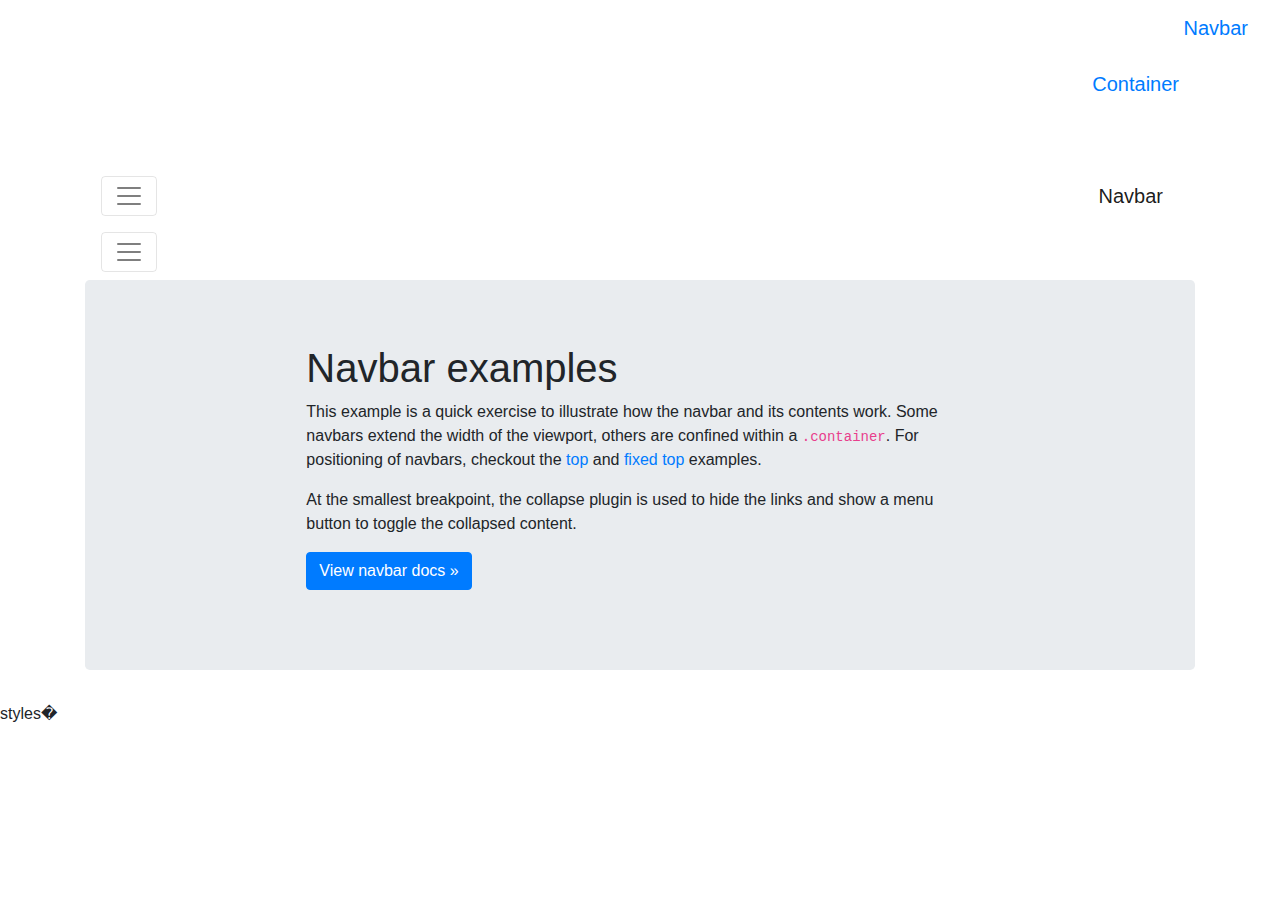
<file: themes/scholar/layouts/oldd-index.html>
<!DOCTYPE html>
<html lang="en">
  <head>
    <meta charset="utf-8">
    <meta name="viewport" content="width=device-width, initial-scale=1, shrink-to-fit=no">
    <meta name="description" content="">
    <meta name="author" content="">
    <link rel="icon" href="../../favicon.ico">

    <title>Navbar Template for Bootstrap</title>

  <!-- Required meta tags -->
  <meta charset="utf-8">
  <meta name="viewport" content="width=device-width, initial-scale=1, shrink-to-fit=no">
  <!-- Bootstrap CSS -->
  <link rel="stylesheet" href="https://maxcdn.bootstrapcdn.com/bootstrap/4.0.0/css/bootstrap.min.css" integrity="sha384-Gn5384xqQ1aoWXA+058RXPxPg6fy4IWvTNh0E263XmFcJlSAwiGgFAW/dAiS6JXm" crossorigin="anonymous">
    <!-- <!&#45;&#45; Bootstrap core CSS &#45;&#45;> -->
    <!-- <link href="../../dist/css/bootstrap.min.css" rel="stylesheet"> -->

    <!-- <!&#45;&#45; Custom styles for this template &#45;&#45;> -->
    <!-- <link href="navbar.css" rel="stylesheet"> -->
  </head>

  <body>

    <nav class="navbar navbar-toggleable-md navbar-inverse bg-inverse">
      <button class="navbar-toggler navbar-toggler-right" type="button" data-toggle="collapse" data-target="#navbarsExampleDefault" aria-controls="navbarsExampleDefault" aria-expanded="false" aria-label="Toggle navigation">
        <span class="navbar-toggler-icon"></span>
      </button>
      <a class="navbar-brand" href="#">Navbar</a>

      <div class="collapse navbar-collapse" id="navbarsExampleDefault">
        <ul class="navbar-nav mr-auto">
          <li class="nav-item active">
            <a class="nav-link" href="#">Home <span class="sr-only">(current)</span></a>
          </li>
          <li class="nav-item">
            <a class="nav-link" href="#">Link</a>
          </li>
          <li class="nav-item">
            <a class="nav-link disabled" href="#">Disabled</a>
          </li>
          <li class="nav-item dropdown">
            <a class="nav-link dropdown-toggle" href="http://example.com" id="dropdown01" data-toggle="dropdown" aria-haspopup="true" aria-expanded="false">Dropdown</a>
            <div class="dropdown-menu" aria-labelledby="dropdown01">
              <a class="dropdown-item" href="#">Action</a>
              <a class="dropdown-item" href="#">Another action</a>
              <a class="dropdown-item" href="#">Something else here</a>
            </div>
          </li>
        </ul>
        <form class="form-inline my-2 my-md-0">
          <input class="form-control mr-sm-2" type="text" placeholder="Search">
          <button class="btn btn-outline-success my-2 my-sm-0" type="submit">Search</button>
        </form>
      </div>
    </nav>

    <nav class="navbar navbar-inverse bg-inverse navbar-toggleable-md">
      <div class="container">
        <button class="navbar-toggler navbar-toggler-right" type="button" data-toggle="collapse" data-target="#navbarsExampleContainer" aria-controls="navbarsExampleContainer" aria-expanded="false" aria-label="Toggle navigation">
          <span class="navbar-toggler-icon"></span>
        </button>
        <a class="navbar-brand" href="#">Container</a>

        <div class="collapse navbar-collapse" id="navbarsExampleContainer">
          <ul class="navbar-nav mr-auto">
            <li class="nav-item active">
              <a class="nav-link" href="#">Home <span class="sr-only">(current)</span></a>
            </li>
            <li class="nav-item">
              <a class="nav-link" href="#">Link</a>
            </li>
            <li class="nav-item">
              <a class="nav-link disabled" href="#">Disabled</a>
            </li>
            <li class="nav-item dropdown">
              <a class="nav-link dropdown-toggle" href="http://example.com" id="dropdown02" data-toggle="dropdown" aria-haspopup="true" aria-expanded="false">Dropdown</a>
              <div class="dropdown-menu" aria-labelledby="dropdown02">
                <a class="dropdown-item" href="#">Action</a>
                <a class="dropdown-item" href="#">Another action</a>
                <a class="dropdown-item" href="#">Something else here</a>
              </div>
            </li>
          </ul>
          <form class="form-inline my-2 my-md-0">
            <input class="form-control mr-sm-2" type="text" placeholder="Search">
            <button class="btn btn-outline-success my-2 my-sm-0" type="submit">Search</button>
          </form>
        </div>
      </div>
    </nav>

    <nav class="navbar navbar-inverse bg-inverse navbar-toggleable-md">
      <button class="navbar-toggler" type="button" data-toggle="collapse" data-target="#navbarsExampleCenteredNav" aria-controls="navbarsExampleCenteredNav" aria-expanded="false" aria-label="Toggle navigation">
        <span class="navbar-toggler-icon"></span>
      </button>

      <div class="collapse navbar-collapse justify-content-md-center" id="navbarsExampleCenteredNav">
        <ul class="navbar-nav">
          <li class="nav-item active">
            <a class="nav-link" href="#">Centered nav only <span class="sr-only">(current)</span></a>
          </li>
          <li class="nav-item">
            <a class="nav-link" href="#">Link</a>
          </li>
          <li class="nav-item">
            <a class="nav-link disabled" href="#">Disabled</a>
          </li>
          <li class="nav-item dropdown">
            <a class="nav-link dropdown-toggle" href="http://example.com" id="dropdown03" data-toggle="dropdown" aria-haspopup="true" aria-expanded="false">Dropdown</a>
            <div class="dropdown-menu" aria-labelledby="dropdown03">
              <a class="dropdown-item" href="#">Action</a>
              <a class="dropdown-item" href="#">Another action</a>
              <a class="dropdown-item" href="#">Something else here</a>
            </div>
          </li>
        </ul>
      </div>
    </nav>

    <div class="container">
      <nav class="navbar navbar-light bg-faded rounded navbar-toggleable-md">
        <button class="navbar-toggler navbar-toggler-right" type="button" data-toggle="collapse" data-target="#containerNavbar" aria-controls="containerNavbar" aria-expanded="false" aria-label="Toggle navigation">
          <span class="navbar-toggler-icon"></span>
        </button>
        <a class="navbar-brand" href="#">Navbar</a>

        <div class="collapse navbar-collapse" id="containerNavbar">
          <ul class="navbar-nav mr-auto">
            <li class="nav-item active">
              <a class="nav-link" href="#">Home <span class="sr-only">(current)</span></a>
            </li>
            <li class="nav-item">
              <a class="nav-link" href="#">Link</a>
            </li>
            <li class="nav-item">
              <a class="nav-link disabled" href="#">Disabled</a>
            </li>
            <li class="nav-item dropdown">
              <a class="nav-link dropdown-toggle" href="http://example.com" id="dropdown04" data-toggle="dropdown" aria-haspopup="true" aria-expanded="false">Dropdown</a>
              <div class="dropdown-menu" aria-labelledby="dropdown04">
                <a class="dropdown-item" href="#">Action</a>
                <a class="dropdown-item" href="#">Another action</a>
                <a class="dropdown-item" href="#">Something else here</a>
              </div>
            </li>
          </ul>
          <form class="form-inline my-2 my-md-0">
            <input class="form-control mr-sm-2" type="text" placeholder="Search">
            <button class="btn btn-outline-success my-2 my-sm-0" type="submit">Search</button>
          </form>
        </div>
      </nav>

      <nav class="navbar navbar-light bg-faded rounded navbar-toggleable-md">
        <button class="navbar-toggler" type="button" data-toggle="collapse" data-target="#containerNavbarCenter" aria-controls="containerNavbarCenter" aria-expanded="false" aria-label="Toggle navigation">
          <span class="navbar-toggler-icon"></span>
        </button>

        <div class="collapse navbar-collapse justify-content-md-center" id="containerNavbarCenter">
          <ul class="navbar-nav">
            <li class="nav-item active">
              <a class="nav-link" href="#">Centered nav only <span class="sr-only">(current)</span></a>
            </li>
            <li class="nav-item">
              <a class="nav-link" href="#">Link</a>
            </li>
            <li class="nav-item">
              <a class="nav-link disabled" href="#">Disabled</a>
            </li>
            <li class="nav-item dropdown">
              <a class="nav-link dropdown-toggle" href="http://example.com" id="dropdown05" data-toggle="dropdown" aria-haspopup="true" aria-expanded="false">Dropdown</a>
              <div class="dropdown-menu" aria-labelledby="dropdown05">
                <a class="dropdown-item" href="#">Action</a>
                <a class="dropdown-item" href="#">Another action</a>
                <a class="dropdown-item" href="#">Something else here</a>
              </div>
            </li>
          </ul>
        </div>
      </nav>

      <div class="jumbotron">
        <div class="col-sm-8 mx-auto">
          <h1>Navbar examples</h1>
          <p>This example is a quick exercise to illustrate how the navbar and its contents work. Some navbars extend the width of the viewport, others are confined within a <code>.container</code>. For positioning of navbars, checkout the <a href="../navbar-top/">top</a> and <a href="../navbar-top-fixed/">fixed top</a> examples.</p>
          <p>At the smallest breakpoint, the collapse plugin is used to hide the links and show a menu button to toggle the collapsed content.</p>
          <p>
            <a class="btn btn-primary" href="../../components/navbar/" role="button">View navbar docs &raquo;</a>
          </p>
        </div>
      </div>
    </div>

    <!-- Optional JavaScript: jQuery first, then Popper.js, then Bootstrap JS -->
    <script src="https://code.jquery.com/jquery-3.2.1.slim.min.js" integrity="sha384-KJ3o2DKtIkvYIK3UENzmM7KCkRr/rE9/Qpg6aAZGJwFDMVNA/GpGFF93hXpG5KkN" crossorigin="anonymous"></script>
    <script src="https://cdnjs.cloudflare.com/ajax/libs/popper.js/1.12.9/umd/popper.min.js" integrity="sha384-ApNbgh9B+Y1QKtv3Rn7W3mgPxhU9K/ScQsAP7hUibX39j7fakFPskvXusvfa0b4Q" crossorigin="anonymous"></script>
    <script src="https://maxcdn.bootstrapcdn.com/bootstrap/4.0.0/js/bootstrap.min.js" integrity="sha384-JZR6Spejh4U02d8jOt6vLEHfe/JQGiRRSQQxSfFWpi1MquVdAyjUar5+76PVCmYl" crossorigin="anonymous"></script>

    <!-- <!&#45;&#45; Bootstrap core JavaScript -->
    <!-- ================================================== &#45;&#45;> -->
    <!-- <!&#45;&#45; Placed at the end of the document so the pages load faster &#45;&#45;> -->
    <!-- <script src="https://code.jquery.com/jquery&#45;3.1.1.slim.min.js" integrity="sha384&#45;A7FZj7v+d/sdmMqp/nOQwliLvUsJfDHW+k9Omg/a/EheAdgtzNs3hpfag6Ed950n" crossorigin="anonymous"></script> -->
    <!-- <script>window.jQuery || document.write('<script src="../../assets/js/vendor/jquery.min.js"><\/script>')</script> -->
    <!-- <script src="https://cdnjs.cloudflare.com/ajax/libs/tether/1.4.0/js/tether.min.js" integrity="sha384&#45;DztdAPBWPRXSA/3eYEEUWrWCy7G5KFbe8fFjk5JAIxUYHKkDx6Qin1DkWx51bBrb" crossorigin="anonymous"></script> -->
    <!-- <script src="../../dist/js/bootstrap.min.js"></script> -->
    <!-- <!&#45;&#45; IE10 viewport hack for Surface/desktop Windows 8 bug &#45;&#45;> -->
    <!-- <script src="../../assets/js/ie10&#45;viewport&#45;bug&#45;workaround.js"></script> -->
  </body>
</html>
styles�
</file>
